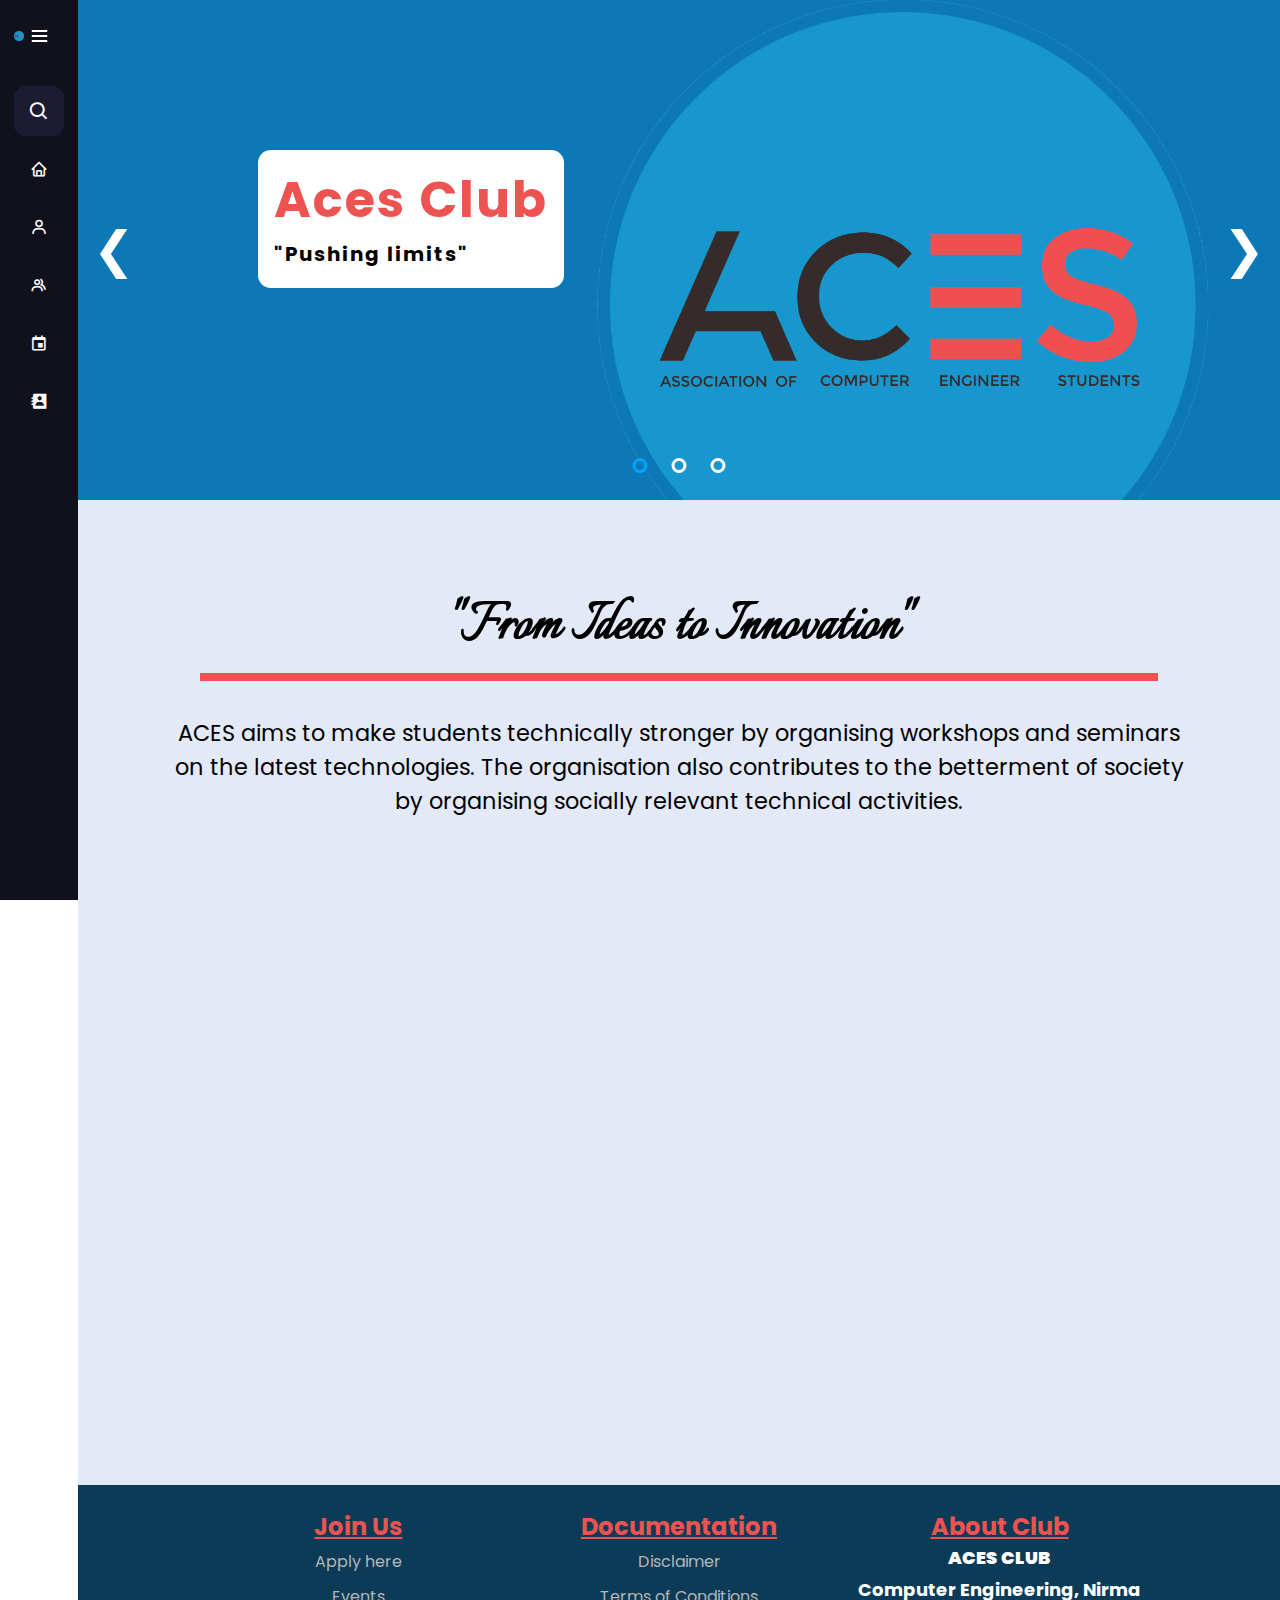
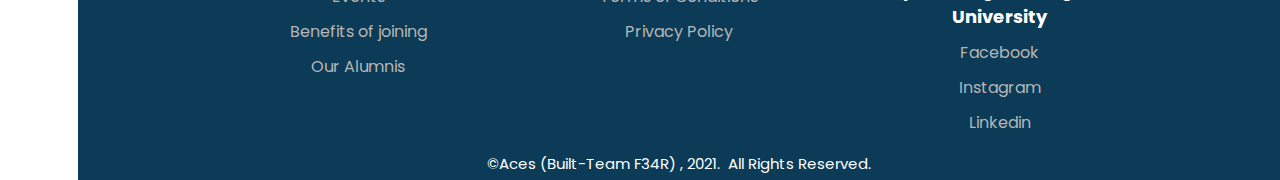
<file: index.html>
<!DOCTYPE html>
<html lang="en" dir="ltr">
  <head>
    <meta charset="UTF-8" />
    <link rel="shortcut icon" href="Logo_Tranparent.png" type="image/x-icon" />
    <link rel="stylesheet" href="index.css" />
    <link
      href="https://unpkg.com/boxicons@2.0.7/css/boxicons.min.css"
      rel="stylesheet"
    />
    
    <link rel="stylesheet" href="slider.css" />
    <title>ACES | Home</title>
    <meta name="viewport" content="width=device-width, initial-scale=1.0" />
  </head>
  <body>
    <div class="sidebar">
      <div class="logo-details">
        <!-- Image -->
        <img src="Logo_Tranparent.png" alt="" class="aces_main" />
        <div class="logo_name">ACES</div>
        <i class="bx bx-menu" id="btn"></i>
      </div>

      <ul class="nav-list">
        <li>
          <i class="bx bx-search"></i>
          <input type="text" placeholder="Search..." />
          <span class="tooltip">Search</span>
        </li>
        <li>
          <a href="index.html">
            <i class="bx bx-home"></i>
            <span class="links_name">Home</span>
          </a>
          <span class="tooltip">Home</span>
        </li>
        <li>
          <a href="about_us.html">
            <i class="bx bx-user"></i>
            <span class="links_name">About Us</span>
          </a>
          <span class="tooltip">About Us</span>
        </li>
        <li>
          <a href="team.html">
            <i class="bx bx-group"></i>
            <span class="links_name">Our Team</span>
          </a>
          <span class="tooltip">Our Team</span>
        </li>
        <li>
          <a href="Event_Main.html">
            <i class="bx bx-calendar-event"></i>
            <span class="links_name">Our Events</span>
          </a>
          <span class="tooltip">Our Events</span>
        </li>
        <li>
          <a href="contact_us.html">
            <i class="bx bxs-contact"></i>
            <span class="links_name">Contact Us</span>
          </a>
          <span class="tooltip">Contact Us</span>
        </li>
      </ul>
    </div>

    <section class="home-section">
      <!-- <div class="text"></div> -->

      <div class="slider">
        <div class="myslide fade">
          <div class="txt">
            <h1>Aces Club</h1>
            <p>"Pushing limits"</p>
          </div>
          <img src="logoFinal.png" class="img" />
        </div>

        <div class="myslide fade">
          <div class="txt">
            <h1>Technical Events</h1>
            <p>Explore Event page to know more</p>
          </div>
          <img src="img2.jpg" class="img" />
        </div>

        <div class="myslide fade">
          <div class="txt">
            <h1>Mentorships</h1>
            <p>Taking your Career to next level</p>
          </div>
          <img src="img-2.jpg" class="img" />
        </div>

        <!-- <div class="myslide fade">
          <div class="txt">
            <h1>IMAGE 4</h1>
            <p>Web Devoloper<br>Subscribe To My Channel For More Videos</p>
          </div>
          <img src="img4.jpg" class="img">
        </div> -->

        <!-- <div class="myslide fade">
          <div class="txt">
            <h1>IMAGE 5</h1>
            <p>Web Devoloper<br>Subscribe To My Channel For More Videos</p>
          </div>
          <img src="img5.jpg" class="img">
        </div> -->

        <a class="prev" onclick="plusSlides(-1)">&#10094;</a>
        <a class="next" onclick="plusSlides(1)">&#10095;</a>

        <div class="dotsbox" style="text-align: center">
          <span class="dot" onclick="currentSlide(1)"></span>
          <span class="dot" onclick="currentSlide(2)"></span>
          <span class="dot" onclick="currentSlide(3)"></span>
          <!-- <span class="dot" onclick="currentSlide(4)"></span> -->
          <!-- <span class="dot" onclick="currentSlide(5)"></span> -->
        </div>
      </div>

      <div class="tag_home">
        <h1>"From Ideas to Innovation"</h1>
        <p>ACES aims to make students technically stronger by organising workshops and seminars on the latest technologies. The organisation also contributes to the betterment of society by organising socially relevant technical activities.</p>
      </div>
    </section>

    <!-- Footer -->
    <footer class="footer">
      <div class="footer_div">
        <div class="footer_items-1">
          <ul class="footer_ul_1">
            <h3 class="footer_items_heading"><u>Join Us</u></h3>
            <li class="footer_ul_1_item-1">
              <a href="#" class="footer_a">Apply here</a>
            </li>
            <li class="footer_ul_item-2">
              <a href="#" class="footer_a">Events</a>
            </li>
            <li class="footer_ul_item-3">
              <a href="#" class="footer_a">Benefits of joining</a>
            </li>
            <li class="footer_ul_item-4">
              <a href="#" class="footer_a">Our Alumnis</a>
            </li>
          </ul>
        </div>
        <div class="footer_items-2">
          <ul class="footer_ul_2">
            <h3 class="footer_items_heading"><u>Documentation</u></h3>
            <li class="footer_ul_2_item-1">
              <a href="#" class="footer_a">Disclaimer</a>
            </li>
            <li class="footer_ul_2_item-2">
              <a href="#" class="footer_a">Terms of Conditions</a>
            </li>
            <li class="footer_ul_2_item-3">
              <a href="#" class="footer_a">Privacy Policy</a>
            </li>
          </ul>
        </div>
        <div class="footer_items-3">
          <h3 class="footer_items-3_h3"><u>About Club</u></h3>
          <h4><b>ACES CLUB</b></h4>
          <h4>Computer Engineering, Nirma University</h4>

          <ul class="footer_ul_3">
            <li class="footer_ul_3_item-1">
              <a
                href="https://www.facebook.com/aces.itnu/"
                class="footer_a"
                target="_blank"
                >Facebook</a
              >
            </li>
            <li class="footer_ul_3_item-3">
              <a
                href="https://www.instagram.com/aces_it_nu/"
                class="footer_a"
                target="_blank"
                >Instagram</a
              >
            </li>
            <li class="footer_ul_3_item-4">
              <a
                href="https://www.linkedin.com/company/association-of-computer-engineering-students"
                class="footer_a"
                target="_blank"
                >Linkedin</a
              >
            </li>
          </ul>
        </div>
      </div>

      <p class="footer_p">
        &copy;Aces (Built-Team F34R) , 2021.&nbsp; All Rights Reserved.
      </p>
    </footer>
    <script>
      let sidebar = document.querySelector(".sidebar");
      let closeBtn = document.querySelector("#btn");
      let searchBtn = document.querySelector(".bx-search");

      closeBtn.addEventListener("click", () => {
        sidebar.classList.toggle("open");
        menuBtnChange();
      });

      searchBtn.addEventListener("click", () => {
        sidebar.classList.toggle("open");
        menuBtnChange();
      });

      function menuBtnChange() {
        if (sidebar.classList.contains("open")) {
          closeBtn.classList.replace("bx-menu", "bx-menu-alt-right");
        } else {
          closeBtn.classList.replace("bx-menu-alt-right", "bx-menu");
        }
      }
    </script>
    <script src="slider.js"></script>
  </body>
</html>
</file>
<file: index.css>
@import url("https://fonts.googleapis.com/css2?family=Poppins:wght@200;300;400;500;600;700&display=swap");
@import url("https://fonts.googleapis.com/css2?family=Italianno&display=swap");
* {
  background-color: E4E9F7;
  margin: 0;
  padding: 0;
  box-sizing: border-box;
  font-family: "Poppins", sans-serif;
}
.aces_main {
  width: 20%;
}
.sidebar {
  position: fixed;
  left: 0;
  top: 0;
  height: 100%;
  width: 78px;
  background: #11101d;
  padding: 6px 14px;
  z-index: 99;
  transition: all 0.5s ease;
}
.sidebar.open {
  width: 250px;
}
.sidebar .logo-details {
  height: 60px;
  display: flex;
  align-items: center;
  position: relative;
}
.sidebar .logo-details .icon {
  opacity: 0;
  transition: all 0.5s ease;
}
.sidebar .logo-details .logo_name {
  color: #fff;
  font-size: 20px;
  font-weight: 600;
  opacity: 0;
  transition: all 0.5s ease;
}
.sidebar.open .logo-details .icon,
.sidebar.open .logo-details .logo_name {
  opacity: 1;
}
.logo_name {
  margin-left: 10px;
}
.sidebar .logo-details #btn {
  position: absolute;
  top: 50%;
  right: 0;
  transform: translateY(-50%);
  font-size: 22px;
  transition: all 0.4s ease;
  font-size: 23px;
  text-align: center;
  cursor: pointer;
  transition: all 0.5s ease;
}
.sidebar.open .logo-details #btn {
  text-align: right;
}
.sidebar i {
  color: #fff;
  height: 60px;
  min-width: 50px;
  font-size: 28px;
  text-align: center;
  line-height: 60px;
}
.sidebar .nav-list {
  margin-top: 20px;
  height: 100%;
}
.sidebar li {
  position: relative;
  margin: 8px 0;
  list-style: none;
}
.sidebar li .tooltip {
  position: absolute;
  top: -20px;
  left: calc(100% + 15px);
  z-index: 3;
  background: #fff;
  box-shadow: 0 5px 10px rgba(0, 0, 0, 0.3);
  padding: 6px 12px;
  border-radius: 4px;
  font-size: 15px;
  font-weight: 400;
  opacity: 0;
  white-space: nowrap;
  pointer-events: none;
  transition: 0s;
}
.sidebar li:hover .tooltip {
  opacity: 1;
  pointer-events: auto;
  transition: all 0.4s ease;
  top: 50%;
  transform: translateY(-50%);
}
.sidebar.open li .tooltip {
  display: none;
}
.sidebar input {
  font-size: 15px;
  color: #fff;
  font-weight: 400;
  outline: none;
  height: 50px;
  width: 100%;
  width: 50px;
  border: none;
  border-radius: 12px;
  transition: all 0.5s ease;
  background: #1d1b31;
}
.sidebar.open input {
  padding: 0 20px 0 50px;
  width: 100%;
}
.sidebar .bx-search {
  position: absolute;
  top: 50%;
  left: 0;
  transform: translateY(-50%);
  font-size: 22px;
  background: #1d1b31;
  color: #fff;
}
.sidebar.open .bx-search:hover {
  background: #1d1b31;
  color: #fff;
}
.sidebar .bx-search:hover {
  background: #fff;
  color: #11101d;
}
.sidebar li a {
  display: flex;
  height: 100%;
  width: 100%;
  border-radius: 12px;
  align-items: center;
  text-decoration: none;
  transition: all 0.4s ease;
  background: #11101d;
}
.sidebar li a:hover {
  background: #fff;
}
.sidebar li a .links_name {
  color: #fff;
  font-size: 15px;
  font-weight: 400;
  white-space: nowrap;
  opacity: 0;
  pointer-events: none;
  transition: 0.4s;
}
.sidebar.open li a .links_name {
  opacity: 1;
  pointer-events: auto;
}
.sidebar li a:hover .links_name,
.sidebar li a:hover i {
  transition: all 0.5s ease;
  color: #11101d;
}
.sidebar li i {
  height: 50px;
  line-height: 50px;
  font-size: 18px;
  border-radius: 12px;
}
.sidebar li.profile {
  position: fixed;
  height: 60px;
  width: 78px;
  left: 0;
  bottom: -8px;
  padding: 10px 14px;
  background: #1d1b31;
  transition: all 0.5s ease;
  overflow: hidden;
}
.sidebar.open li.profile {
  width: 250px;
}
.sidebar li .profile-details {
  display: flex;
  align-items: center;
  flex-wrap: nowrap;
}
.sidebar li img {
  height: 45px;
  width: 45px;
  object-fit: cover;
  border-radius: 6px;
  margin-right: 10px;
}
.sidebar li.profile .name,
.sidebar li.profile .job {
  font-size: 15px;
  font-weight: 400;
  color: #fff;
  white-space: nowrap;
}
.sidebar li.profile .job {
  font-size: 12px;
}
.sidebar .profile #log_out {
  position: absolute;
  top: 50%;
  right: 0;
  transform: translateY(-50%);
  background: #1d1b31;
  width: 100%;
  height: 60px;
  line-height: 60px;
  border-radius: 0px;
  transition: all 0.5s ease;
}
.sidebar.open .profile #log_out {
  width: 50px;
  background: none;
}
.home-section {
  position: relative;
  background: #e4e9f7;
  min-height: 165vh;
  top: 0;
  /* height: 700px; */
  left: 78px;
  width: calc(100% - 78px);
  transition: all 0.5s ease;
  z-index: 2;
}
.sidebar.open ~ .home-section {
  left: 250px;
  width: calc(100% - 250px);
}
.home-section .text {
  display: inline-block;
  color: #11101d;
  font-size: 25px;
  font-weight: 500;
  margin: 18px;
}
@media (max-width: 420px) {
  .sidebar li .tooltip {
    display: none;
  }
}

/* ################################  Footer  ################################### */
.footer {
  min-height: 260px;
  /* background-color: #2d2a4b; */
  background-color: #0c3b57;
  position: relative;
  top: 0;
  left: 78px;
  width: calc(100% - 78px);
  transition: all 0.5s ease;
  z-index: 2;
}
.sidebar.open ~ .footer {
  left: 250px;
  width: calc(100% - 250px);
}
.footer_div {
  width: 80%;
  max-width: 1200px;
  margin: auto;
  display: flex;
  justify-content: space-around;
  /* margin-top: 10px; */
}
.footer_items-1,
.footer_items-2,
.footer_items-3 {
  /* border: 2px solid red; */
  width: 33%;
  text-align: center;
  margin-top: 24px;
}
ul {
  list-style: none;
}
.footer_a {
  margin: 5px 0;
  display: inline-block;
  /* color:rgb(230, 255, 1) ; */
  color: #b6b6b6;
  text-decoration: none;
  font-size: 16px;
}
.footer_a:hover {
  color: rgb(255, 0, 55);
  border-bottom: 1.8px solid rgb(255, 0, 55);
  /* transition: all 0.2s ease-in-out; */
}
.footer_p {
  margin-top: 7px;
  /* border: 2px solid red; */
  padding: 5px;
  text-align: center;
  color: white;
  font-size: 15px;
}
.footer_items-3 h3,
.footer_items-3 h4 {
  text-align: center;
}
.footer_items-3 h4 {
  color: white;
  margin-bottom: 5px;
  font-size: 18px;
}
.footer_items-3_h3,
.footer_items_heading {
  color: #ed5350;
  font-size: 24px;
}
.footer_ul_3 {
  /* border: 2px solid red; */
  margin: 0 auto;
  text-align: center;
  width: 180px;
}
.footer_img {
  width: 10%;
  /* border: 2px solid green; */
}

@media only screen and (max-width: 600px) {
  .footer {
    width: 100%px;
    height: 690px;
  }
  .footer_div {
    flex-direction: column;
  }
  .footer_items-1,
  .footer_items-2,
  .footer_items-3 {
    width: 100%;
    text-align: center;
  }
  .footer_ul_3 {
    margin: 0 auto;
  }
}
.tag_home {
  width: 85%;
  margin: 5rem auto;
  height: 9rem;
}
.tag_home h1 {
  font-family: "Italianno", cursive;
  text-align: center;
  border-bottom: 8px solid #ed5350;
  margin-bottom: 4rem;
  margin: 0 2rem;
  padding: 0.4rem;
  font-size: 4rem;
}
.tag_home p {
  padding-top: 2.2rem;
  font-size: 1.4rem;
  text-align: center;
  margin-bottom: 3rem;
  display: block;
}
</file>
<file: slider.css>
#logo{
    line-height: 60px;
    margin-left: 40px;
    display: inline-block;
	cursor: pointer;
	font-size: 30px;
	font-weight: bold;
	color: #00a7ff; /* blue */
}
#logo:hover{
    color: #eef9ff; /* white */
}
#logo-s{
	color: #eef9ff; /* white */
	margin-left: 5px;
}
#logo:hover #logo-s{
	color: #00a7ff; /* blue */
}
.sign{
	float: right;
	line-height: 60px;
	margin-right: 40px;
}
.sign a{
	color: #fff;
	font-weight: bold;
	text-decoration: none;
}
.act{
	border: 2px solid #fff;
	border-radius: 50px;
	padding: 6px 15px;
}
.sign a:hover{
	color: #00a7ff; 
	border-color: #00a7ff; 
}
.slider{
	position: relative;
	width: 100%;
	background: #2c3e50;
}
.myslide{
	height: 500px;
	display: none;
	overflow: hidden;
}

.prev, .next{
	position: absolute;
	top: 50%;
	transform: translate(0, -50%);
	font-size: 50px;
	padding: 15px;
	cursor: pointer;
	color: #fff;
	transition: 0.1s;
	user-select: none;
}
.prev:hover, .next:hover{
	color: #00a7ff; 
}
.next{
	right: 0;
}
.dotsbox{
	position: absolute;
	left: 50%;
	transform: translate(-50%);
	bottom: 20px;
	cursor: pointer;
}
.dot{
	display: inline-block;
	width: 15px;
	height: 15px;
	border: 3px solid #fff;
	border-radius: 50%;
	margin: 0 10px;
	cursor: pointer;
}

.active, .dot:hover{
	border-color: #00a7ff; 
}
.fade {
  -webkit-animation-name: fade;
  -webkit-animation-duration: 1.5s;
  animation-name: fade;
  animation-duration: 1.5s;
}

@-webkit-keyframes fade {
  from {opacity: 0.8}
  to {opacity: 1}
}

@keyframes fade {
  from {opacity: 0.8}
  to {opacity: 1}
}
.txt{
	position: absolute;
	color: #fff;
	letter-spacing: 2px;
	line-height: 35px;
	top: 30%;
	left: 15%;
	background-color: rgb(255, 255, 255);
	-webkit-animation-name: posi;
  	-webkit-animation-duration: 2s;
  	animation-name: posi;
  	animation-duration: 2s;
	z-index: 1;
	padding: 2rem 1rem 1rem 1rem;
	border-radius: 0.8rem;
}

@-webkit-keyframes posi {
  from {left: 25%;}
  to {left: 15%;}
}


@keyframes posi {
  from {left: 25%;}
  to {left: 15%;}
}

.txt h1{
	color: #ed5350; 
	font-size: 50px;
	margin-bottom: 20px;
}
.txt p{
	font-weight: bold;
	font-size: 20px;
	color: black;
}

.img{
	transform: scale(1.5, 1.5);
	-webkit-animation-name: zoomin;
  	-webkit-animation-duration: 40s;
  	animation-name: zoomin;
  	animation-duration: 40s;
	width: 100%;
	height: 100%;
	background-size: cover;
	display: inline-block;
	object-fit: cover;
}
@-webkit-keyframes zoomin {
  from {transform: scale(1, 1);}
  to {transform: scale(1.5, 1.5);}
}


@keyframes zoomin {
  from {transform: scale(1, 1);}
  to {transform: scale(1.5, 1.5);}
}
@media screen and (max-width: 800px){
	.myslide{
		height: 500px;
	}
	.txt{
		letter-spacing: 2px;
		line-height: 25px;
		top: 50%;
		left: 50%;
		transform: translate(-50%, -50%);
		-webkit-animation-name: posi2;
		-webkit-animation-duration: 2s;
		animation-name: posi2;
		animation-duration: 2s;
	}

	@-webkit-keyframes posi2 {
	  from {top: 35%;}
	  to {top: 50%;}
	}


	@keyframes posi2 {
	  from {top: 35%;}
	  to {top: 50%;}
	}

	.txt h1{
		font-size: 40px;
	}
	.txt p{
		font-size: 13px;
	}

}

@media screen and (max-width: 520px){
	.txt h1{
		font-size: 30px;
		margin-bottom: 20px;
	}
	.sign{
		margin-right: 20px;
	}
	.sign a{
		font-size: 12px;
	}
}
</file>
